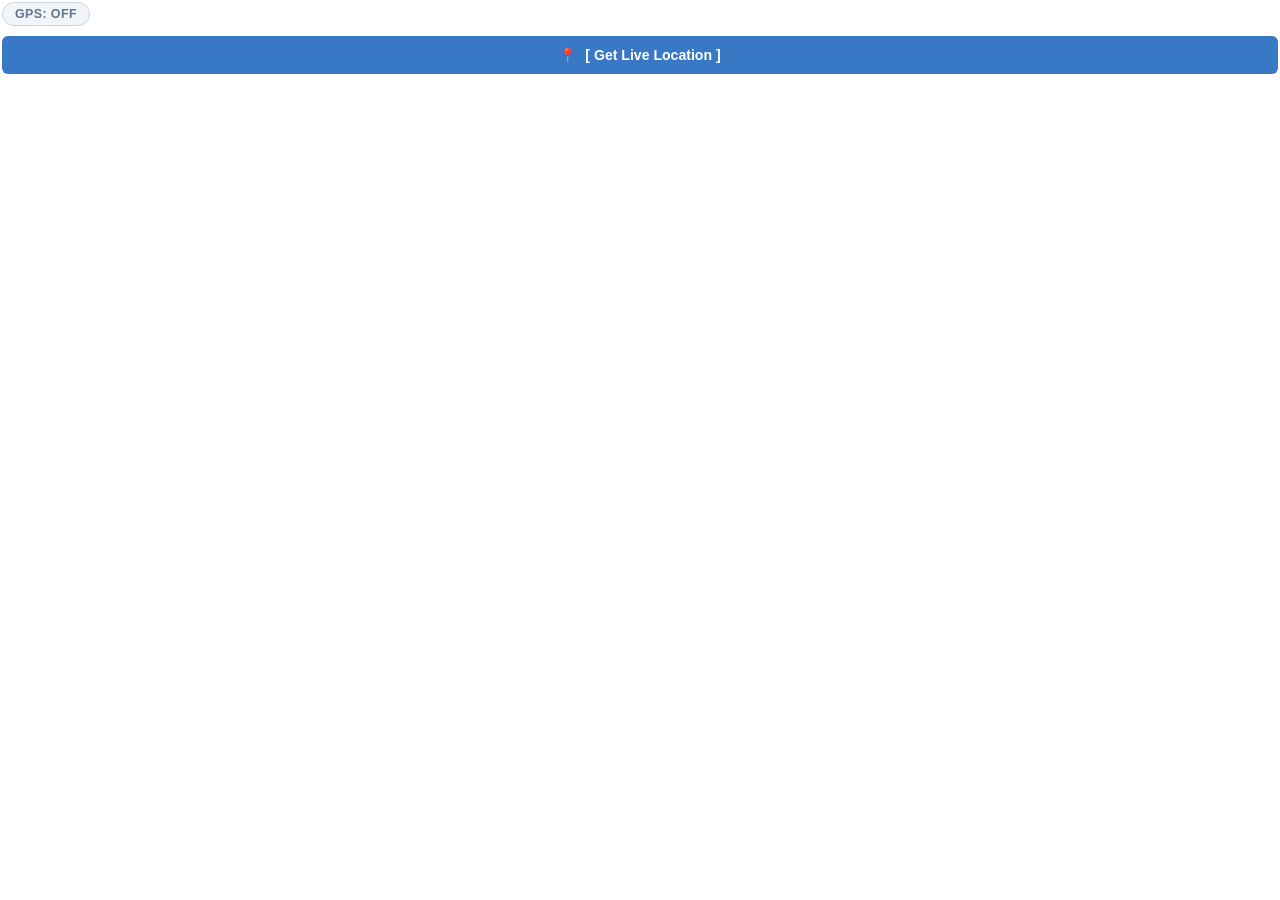
<file: app/components/gps/index.html>
<!DOCTYPE html>
<html lang="en">
<head>
  <meta charset="UTF-8">
  <meta name="viewport" content="width=device-width, initial-scale=1.0">
  <title>GPS Sensor Component</title>
  <style>
    :root {
      --primary-accent: #3978C5;
      --primary-accent-hover: #2B61A6;
      --status-safe-color: #24845B;
      --status-safe-bg: #EDF7F2;
      --status-safe-border: #C6E7D7;
      --status-warn-color: #B7791F;
      --status-warn-bg: #FEF8EC;
      --status-warn-border: #F7E4BE;
      --status-danger-color: #C44444;
      --status-danger-bg: #FDF2F2;
      --status-danger-border: #F8CECE;
      --status-neutral-bg: #F1F5F9;
      --status-neutral-color: #64748B;
      --status-neutral-border: #CBD5E1;
      --font-family: 'Inter', -apple-system, BlinkMacSystemFont, 'Segoe UI', Roboto, sans-serif;
    }

    * {
      box-sizing: border-box;
      margin: 0;
      padding: 0;
    }

    body {
      font-family: var(--font-family);
      background: transparent;
      overflow: hidden;
      padding: 2px;
      -webkit-tap-highlight-color: transparent;
    }

    .gps-container {
      display: flex;
      flex-direction: column;
      gap: 10px;
      width: 100%;
    }

    /* Status Pill */
    .med-status-pill {
      display: inline-flex;
      align-items: center;
      gap: 6px;
      padding: 4px 12px;
      border-radius: 12px;
      font-size: 0.78rem;
      font-weight: 600;
      letter-spacing: 0.03em;
      width: fit-content;
      transition: all 0.2s ease;
    }

    .pill-connected {
      background-color: var(--status-safe-bg);
      color: var(--status-safe-color);
      border: 1px solid var(--status-safe-border);
    }

    .pill-warn {
      background-color: var(--status-warn-bg);
      color: var(--status-warn-color);
      border: 1px solid var(--status-warn-border);
    }

    .pill-error {
      background-color: var(--status-danger-bg);
      color: var(--status-danger-color);
      border: 1px solid var(--status-danger-border);
    }

    .pill-off {
      background-color: var(--status-neutral-bg);
      color: var(--status-neutral-color);
      border: 1px solid var(--status-neutral-border);
    }

    .pill-pulse {
      animation: pulse 1.5s infinite;
    }

    @keyframes pulse {
      0% { opacity: 0.8; }
      50% { opacity: 1; }
      100% { opacity: 0.8; }
    }

    /* Button */
    .gps-button {
      width: 100%;
      background-color: var(--primary-accent);
      color: #FFFFFF;
      border: none;
      border-radius: 6px;
      font-weight: 600;
      font-size: 0.88rem;
      padding: 8px 16px;
      cursor: pointer;
      display: flex;
      align-items: center;
      justify-content: center;
      gap: 8px;
      transition: background-color 0.2s ease, opacity 0.2s ease;
      touch-action: manipulation;
      min-height: 38px;
      font-family: inherit;
    }

    .gps-button:hover:not(:disabled) {
      background-color: var(--primary-accent-hover);
    }

    .gps-button:active:not(:disabled) {
      transform: translateY(1px);
    }

    .gps-button:disabled {
      background-color: #94A3B8;
      cursor: not-allowed;
      opacity: 0.85;
    }

    /* Status Message */
    .status-msg-box {
      font-size: 0.82rem;
      color: #68758A;
      line-height: 1.4;
      padding: 6px 10px;
      border-radius: 6px;
      background-color: #F8FAFC;
      border: 1px solid #E2E8F0;
      display: none;
    }

    .status-msg-box.show {
      display: block;
    }

    .status-msg-box.msg-error {
      background-color: var(--status-danger-bg);
      color: var(--status-danger-color);
      border-color: var(--status-danger-border);
    }

    .status-msg-box.msg-warn {
      background-color: var(--status-warn-bg);
      color: var(--status-warn-color);
      border-color: var(--status-warn-border);
    }

    /* Spinner */
    .spinner {
      display: inline-block;
      width: 14px;
      height: 14px;
      border: 2px solid rgba(255, 255, 255, 0.4);
      border-radius: 50%;
      border-top-color: #FFFFFF;
      animation: spin 0.8s linear infinite;
    }

    @keyframes spin {
      to { transform: rotate(360deg); }
    }
  </style>
</head>
<body>
  <div class="gps-container" id="gps-container">
    <div id="pill-wrap">
      <span class="med-status-pill pill-off" id="status-pill">GPS: OFF</span>
    </div>
    
    <button type="button" class="gps-button" id="btn-gps" onclick="handleButtonClick()">
      <span id="btn-icon">📍</span>
      <span id="btn-label">[ Get Live Location ]</span>
    </button>

    <div class="status-msg-box" id="status-msg"></div>
  </div>

  <script>
    (function() {
      // Streamlit Component Protocol Functions
      function sendToStreamlit(data) {
        window.parent.postMessage({
          isStreamlitMessage: true,
          type: "streamlit:setComponentValue",
          value: data
        }, "*");
      }

      function notifyReady() {
        window.parent.postMessage({
          isStreamlitMessage: true,
          type: "streamlit:componentReady",
          apiVersion: 1
        }, "*");
      }

      function setFrameHeight() {
        const height = document.getElementById("gps-container").scrollHeight + 6;
        window.parent.postMessage({
          isStreamlitMessage: true,
          type: "streamlit:setFrameHeight",
          height: height
        }, "*");
      }

      // DOM Elements
      const statusPill = document.getElementById("status-pill");
      const btnGps = document.getElementById("btn-gps");
      const btnIcon = document.getElementById("btn-icon");
      const btnLabel = document.getElementById("btn-label");
      const statusMsg = document.getElementById("status-msg");

      // Internal State
      let currentState = "OFF";
      let currentRequestId = 0;
      let lastHandledTrigger = null;
      let permWaitTimer = null;

      function updateUI(state, text, msg, msgType) {
        currentState = state;

        // Reset Pill classes
        statusPill.className = "med-status-pill";
        statusMsg.className = "status-msg-box";

        if (state === "OFF") {
          statusPill.classList.add("pill-off");
          statusPill.textContent = "GPS: OFF";
          btnIcon.innerHTML = "📍";
          btnLabel.textContent = "[ Get Live Location ]";
          btnGps.disabled = false;
        } else if (state === "WAITING") {
          statusPill.classList.add("pill-warn", "pill-pulse");
          statusPill.textContent = "GPS: WAITING FOR PERMISSION";
          btnIcon.innerHTML = "<span class='spinner'></span>";
          btnLabel.textContent = "Waiting for Permission...";
          btnGps.disabled = true;
        } else if (state === "ACQUIRING") {
          statusPill.classList.add("pill-warn", "pill-pulse");
          statusPill.textContent = "GPS: ACQUIRING LOCATION...";
          btnIcon.innerHTML = "<span class='spinner'></span>";
          btnLabel.textContent = "Acquiring Coordinates...";
          btnGps.disabled = true;
        } else if (state === "CONNECTED") {
          statusPill.classList.add("pill-connected");
          statusPill.textContent = text || "GPS: CONNECTED";
          btnIcon.innerHTML = "🔄";
          btnLabel.textContent = "[ Refresh GPS Fix ]";
          btnGps.disabled = false;
        } else if (state === "LOW_ACCURACY") {
          statusPill.classList.add("pill-warn");
          statusPill.textContent = "GPS: LOW ACCURACY";
          btnIcon.innerHTML = "🔄";
          btnLabel.textContent = "[ Refresh GPS Fix ]";
          btnGps.disabled = false;
        } else if (state === "ERROR" || state === "PERMISSION_DENIED" || state === "POSITION_UNAVAILABLE" || state === "TIMEOUT") {
          statusPill.classList.add("pill-error");
          statusPill.textContent = state === "PERMISSION_DENIED" ? "GPS: PERMISSION DENIED" :
                                   state === "TIMEOUT" ? "GPS: REQUEST TIMED OUT" :
                                   state === "POSITION_UNAVAILABLE" ? "GPS: UNAVAILABLE" : "GPS: ERROR";
          btnIcon.innerHTML = "🔄";
          btnLabel.textContent = "[ Retry GPS ]";
          btnGps.disabled = false;
        }

        // Message Box
        if (msg) {
          statusMsg.textContent = msg;
          statusMsg.classList.add("show");
          if (msgType) statusMsg.classList.add("msg-" + msgType);
        } else {
          statusMsg.classList.remove("show");
        }

        setFrameHeight();
      }

      window.handleButtonClick = function() {
        startLocationAcquisition();
      };

      function startLocationAcquisition() {
        if (!navigator.geolocation) {
          updateUI("ERROR", null, "Your browser does not support geolocation.", "error");
          sendToStreamlit({ status: "NOT_SUPPORTED", message: "Browser does not support geolocation." });
          return;
        }

        currentRequestId++;
        const thisReqId = currentRequestId;

        // Stage 0: Show Waiting for permission initially
        updateUI("WAITING", null, "Please allow location access if prompted by your browser.", "warn");

        if (permWaitTimer) clearTimeout(permWaitTimer);
        permWaitTimer = setTimeout(function() {
          if (thisReqId === currentRequestId && currentState === "WAITING") {
            updateUI("ACQUIRING", null, "Acquiring coordinates (checking cached & cell/wifi network fix)...", null);
          }
        }, 1200);

        // Fast Fix Stage:
        // enableHighAccuracy: false, timeout: 6000ms, maximumAge: 60000ms (1 min fresh cache)
        navigator.geolocation.getCurrentPosition(
          function(position) {
            if (thisReqId !== currentRequestId) return;
            if (permWaitTimer) clearTimeout(permWaitTimer);

            const r_acc = position.coords.accuracy;
            const isCached = (Date.now() - position.timestamp) > 4000;
            const isLowAcc = r_acc > 100;

            const clientDate = new Date();
            const payload = {
              status: "SUCCESS",
              coords: {
                latitude: position.coords.latitude,
                longitude: position.coords.longitude,
                accuracy: r_acc,
                altitude: position.coords.altitude,
                heading: position.coords.heading,
                speed: position.coords.speed
              },
              timestamp: position.timestamp,
              client_hour: clientDate.getHours() + clientDate.getMinutes() / 60.0,
              client_time_str: clientDate.toLocaleTimeString([], { hour: '2-digit', minute: '2-digit', hour12: true }),
              is_cached: isCached,
              stage: "fast",
              request_id: thisReqId
            };

            // Send to Python immediately!
            sendToStreamlit(payload);

            const fixTypeStr = isCached ? "Cached Fix" : "Live Fix";
            const accStr = `±${Math.round(r_acc)}m (${fixTypeStr})`;
            if (isLowAcc) {
              updateUI("LOW_ACCURACY", "GPS: LOW ACCURACY", `Fast fix acquired at ±${Math.round(r_acc)}m. Proximity may be approximate. Refining...`, "warn");
            } else {
              updateUI("CONNECTED", "GPS: CONNECTED", `Location fix active at ${accStr}.`, null);
            }

            // High Accuracy Refinement (if accuracy > 20m)
            if (r_acc > 20) {
              refineLocation(thisReqId, r_acc);
            }
          },
          function(error) {
            if (thisReqId !== currentRequestId) return;
            if (permWaitTimer) clearTimeout(permWaitTimer);

            // If fast fix timed out (code 3), try a 7-second satellite attempt before giving up
            if (error.code === 3) {
              updateUI("ACQUIRING", null, "Network fix timed out. Attempting satellite GPS fix...", null);
              navigator.geolocation.getCurrentPosition(
                function(satPos) {
                  if (thisReqId !== currentRequestId) return;
                  const satAcc = satPos.coords.accuracy;
                  const satPayload = {
                    status: "SUCCESS",
                    coords: {
                      latitude: satPos.coords.latitude,
                      longitude: satPos.coords.longitude,
                      accuracy: satAcc
                    },
                    timestamp: satPos.timestamp,
                    is_cached: false,
                    stage: "satellite",
                    request_id: thisReqId
                  };
                  sendToStreamlit(satPayload);
                  updateUI(satAcc > 100 ? "LOW_ACCURACY" : "CONNECTED", null, `Satellite fix acquired (±${Math.round(satAcc)}m).`, null);
                },
                function(satErr) {
                  if (thisReqId !== currentRequestId) return;
                  handleError(satErr, thisReqId);
                },
                { enableHighAccuracy: true, timeout: 7000, maximumAge: 0 }
              );
            } else {
              handleError(error, thisReqId);
            }
          },
          { enableHighAccuracy: false, timeout: 6000, maximumAge: 60000 }
        );
      }

      function refineLocation(reqId, currentAcc) {
        navigator.geolocation.getCurrentPosition(
          function(refinedPos) {
            if (reqId !== currentRequestId) return;
            const newAcc = refinedPos.coords.accuracy;
            if (newAcc < currentAcc) {
              const clientDate = new Date();
              const refPayload = {
                status: "SUCCESS",
                coords: {
                  latitude: refinedPos.coords.latitude,
                  longitude: refinedPos.coords.longitude,
                  accuracy: newAcc
                },
                timestamp: refinedPos.timestamp,
                client_hour: clientDate.getHours() + clientDate.getMinutes() / 60.0,
                client_time_str: clientDate.toLocaleTimeString([], { hour: '2-digit', minute: '2-digit', hour12: true }),
                is_cached: false,
                stage: "refined",
                request_id: reqId
              };
              sendToStreamlit(refPayload);
              updateUI(newAcc > 100 ? "LOW_ACCURACY" : "CONNECTED", null, `Refined high-accuracy fix active (±${Math.round(newAcc)}m).`, null);
            }
          },
          function(err) {
            // Silently keep fast fix
          },
          { enableHighAccuracy: true, timeout: 9000, maximumAge: 5000 }
        );
      }

      function handleError(error, reqId) {
        if (reqId !== currentRequestId) return;
        let stateCode = "ERROR";
        let userMsg = "Failed to acquire GPS location.";
        let errType = "error";

        if (error.code === 1) { // PERMISSION_DENIED
          stateCode = "PERMISSION_DENIED";
          userMsg = "Location permission was denied. Please allow location in your browser site settings and tap Retry.";
        } else if (error.code === 2) { // POSITION_UNAVAILABLE
          stateCode = "POSITION_UNAVAILABLE";
          userMsg = "Location unavailable. Please check that GPS / Location Services are enabled on your device.";
        } else if (error.code === 3) { // TIMEOUT
          stateCode = "TIMEOUT";
          userMsg = "GPS request timed out. Please tap Retry or move to an open area.";
          errType = "warn";
        }

        updateUI(stateCode, null, userMsg, errType);
        sendToStreamlit({
          status: stateCode,
          code: error.code,
          message: userMsg,
          request_id: reqId
        });
      }

      // Listen for Streamlit render events
      window.addEventListener("message", function(event) {
        if (!event.data || event.data.type !== "streamlit:render") return;
        const args = event.data.args || {};

        // If Python requested a trigger via force_request_id
        if (args.force_request_id && args.force_request_id !== lastHandledTrigger) {
          lastHandledTrigger = args.force_request_id;
          startLocationAcquisition();
        }

        // If initial sync has existing status
        if (args.initial_status && currentState === "OFF") {
          updateUI(args.initial_status, null, args.initial_msg || null, null);
        }

        setFrameHeight();
      });

      // Auto resize observer
      const resizeObserver = new ResizeObserver(function() {
        setFrameHeight();
      });
      resizeObserver.observe(document.body);

      // Initialize Streamlit handshake
      notifyReady();
      setFrameHeight();
    })();
  </script>
</body>
</html>
</file>
